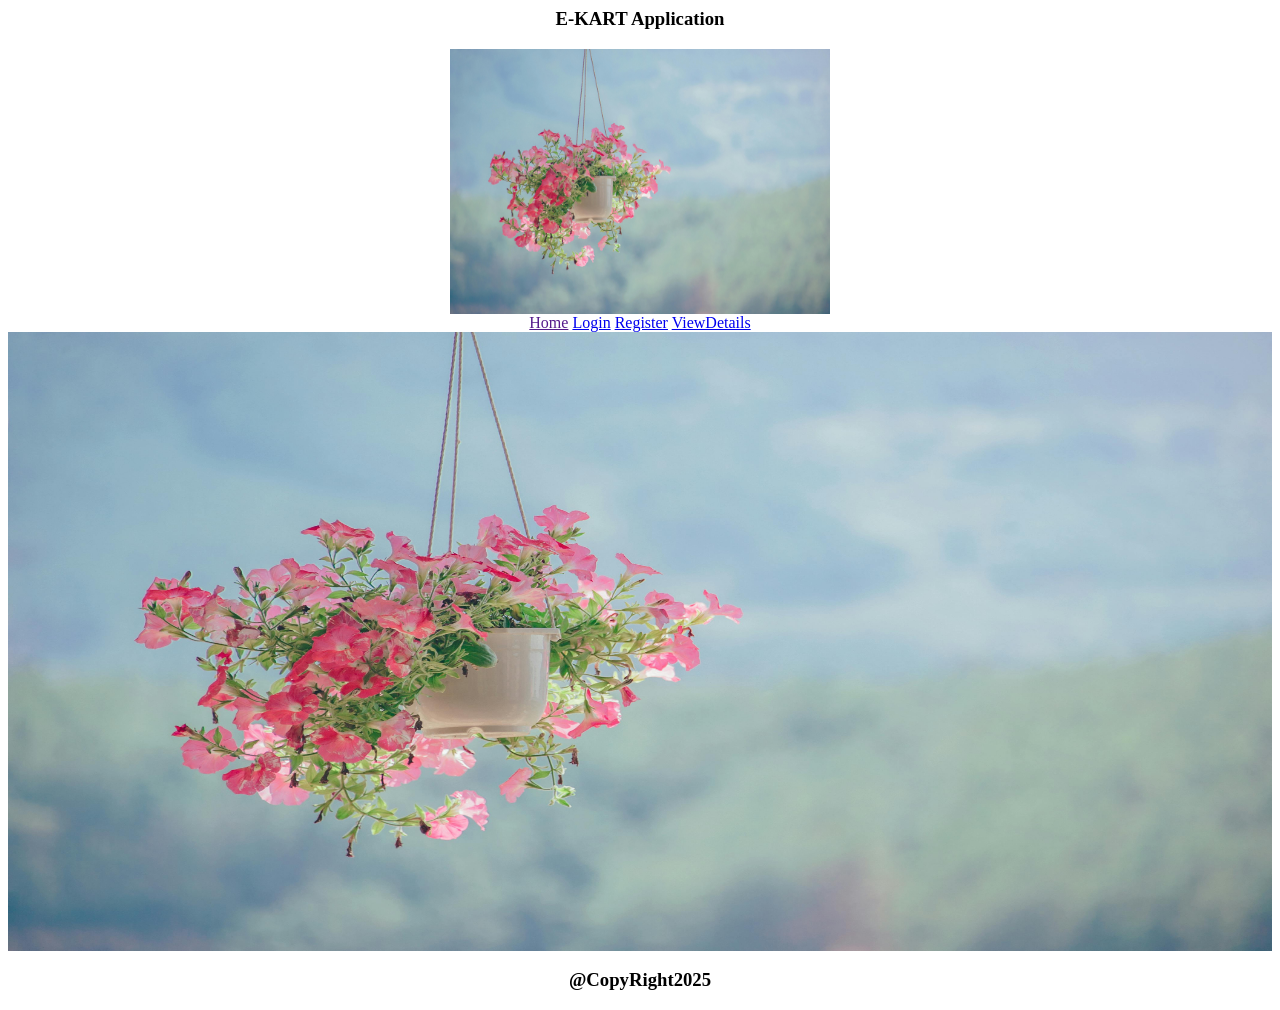
<file: index.html>
<html>
    <head>
        <title></title>
    </head>
    <body>
        <center>
            <h3>E-KART Application</h3>
            <img src="pexels-minan1398-906150.jpg" alt="pleasecheck" width="30%" height="30%"><br>
            <a href="">Home</a>
            <a href="login.html">Login</a>
            <a href="register.html">Register</a>
            <a href="viewdetails.html">ViewDetails</a>
            <img src="pexels-minan1398-906150.jpg" alt="" width="100%" height="70%">
        </center>
        <center>
            <h3>@CopyRight2025</h3>
        </center>
    </body>
</html>
</file>
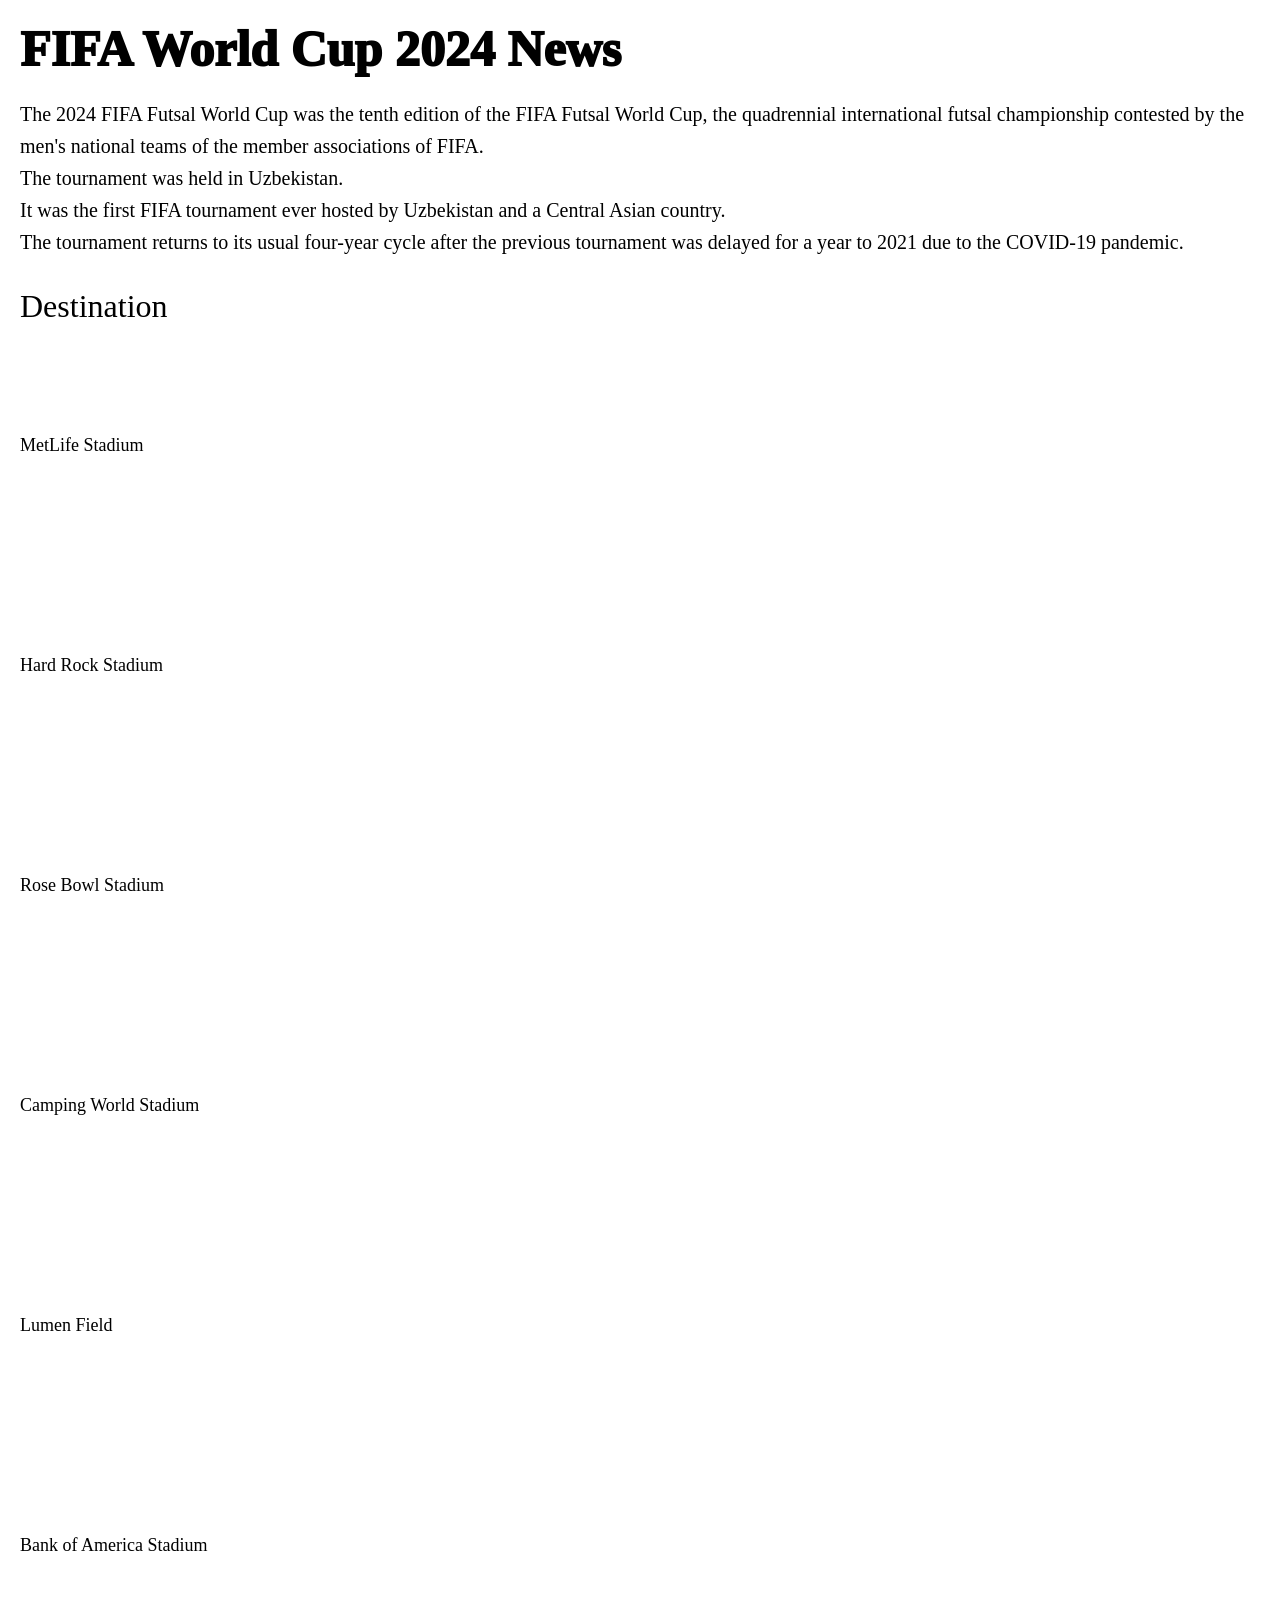
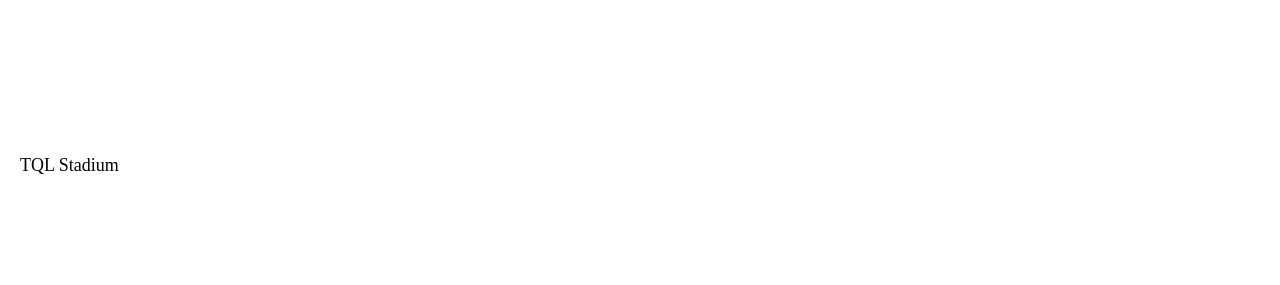
<file: exercise.html>
<!DOCTYPE html>
<html lang="en">
<head>
    <meta charset="UTF-8">
    <meta name="viewport" content="width=device-width, initial-scale=1.0">
    <title>Bee's First HTML and CSS Web Page</title>
    <style>
        body {
            font-family: 'Times New Roman', Times, serif;
            margin: 20px;
            padding: 0;
            background-color: #fff;
        }

        .one {
            font-size: 50px;
            font-weight: 1000;
            margin-bottom: 20px;
        }

        .two {
            font-size: 20px;
            line-height: 1.6;
            margin-bottom: 30px;
        }

        .three {
            font-size: xx-large;
            margin: 30px 0 20px 0;
        }

        .stadium-container {
            display: grid;
            grid-template-columns: 200px auto;
            row-gap: 20px;
            column-gap: 30px;
            font-size: large;
            align-items: center;
        }

        iframe {
            width: 300px;
            height: 200px;
            border: 0;
        }
    </style>
</head>

<body>
    <div class="one">FIFA World Cup 2024 News</div>

    <div class="two">
        The 2024 FIFA Futsal World Cup was the tenth edition of the FIFA Futsal World Cup, the quadrennial international futsal championship contested by the men's national teams of the member associations of FIFA.
        <br>The tournament was held in Uzbekistan.
        <br>It was the first FIFA tournament ever hosted by Uzbekistan and a Central Asian country.
        <br>The tournament returns to its usual four-year cycle after the previous tournament was delayed for a year to 2021 due to the COVID-19 pandemic.
    </div>

    <div class="three">Destination</div>

    <div class="stadium-container">
        <div>MetLife Stadium</div>
        <iframe src="https://www.google.com/maps/embed?pb=!1m18!1m12!1m3!1d3019.657915991999!2d-74.07703192449627!3d40.81351043139589!2m3!1f0!2f0!3f0!3m2!1i1024!2i768!4f13.1!3m3!1m2!1s0x89c2f861ad5902bf%3A0x8184280d31051734!2sMetLife%20Stadium!5e0!3m2!1sen!2sin!4v1745734827459!5m2!1sen!2sin"
            allowfullscreen="" loading="lazy" referrerpolicy="strict-origin-when-cross-origin" title="MetLife Stadium Map"></iframe>

        <div>Hard Rock Stadium</div>
        <iframe src="https://www.google.com/maps/embed?pb=!1m18!1m12!1m3!1d3587.296152145619!2d-80.24217282459303!3d25.95832597722891!2m3!1f0!2f0!3f0!3m2!1i1024!2i768!4f13.1!3m3!1m2!1s0x88d9af0497b5f3a9%3A0x5815e194c60bf9db!2sHard%20Rock%20Stadium!5e0!3m2!1sen!2sin!4v1745735620041!5m2!1sen!2sin"
            allowfullscreen="" loading="lazy" referrerpolicy="strict-origin-when-cross-origin" title="Hard Rock Stadium Map"></iframe>

        <div>Rose Bowl Stadium</div>
        <iframe src="https://www.google.com/maps/embed?pb=!1m18!1m12!1m3!1d3301.4141196380533!2d-118.17022112427884!3d34.1613283731161!2m3!1f0!2f0!3f0!3m2!1i1024!2i768!4f13.1!3m3!1m2!1s0x80c2c3a428b91491%3A0x4c4ffdc71c2abf2f!2sRose%20Bowl%20Stadium!5e0!3m2!1sen!2sin!4v1745735729662!5m2!1sen!2sin"
            allowfullscreen="" loading="lazy" referrerpolicy="strict-origin-when-cross-origin" title="Rose Bowl Stadium Map"></iframe>

        <div>Camping World Stadium</div>
        <iframe src="https://www.google.com/maps/embed?pb=!1m18!1m12!1m3!1d7010.101486344347!2d-81.40353570888065!3d28.538194467821363!2m3!1f0!2f0!3f0!3m2!1i1024!2i768!4f13.1!3m3!1m2!1s0x88e77bb4b4421213%3A0x28fd8f95e049f5de!2sCamping%20World%20Stadium!5e0!3m2!1sen!2sin!4v1745735890918!5m2!1sen!2sin"
            allowfullscreen="" loading="lazy" referrerpolicy="strict-origin-when-cross-origin" title="Camping World Stadium Map"></iframe>

        <div>Lumen Field</div>
        <iframe src="https://www.google.com/maps/embed?pb=!1m18!1m12!1m3!1d2690.5933187289247!2d-122.3342143236076!3d47.59515177118878!2m3!1f0!2f0!3f0!3m2!1i1024!2i768!4f13.1!3m3!1m2!1s0x54906aa3b9f1182b%3A0xa636cd513bba22dc!2sLumen%20Field!5e0!3m2!1sen!2sin!4v1745735950857!5m2!1sen!2sin"
            allowfullscreen="" loading="lazy" referrerpolicy="strict-origin-when-cross-origin" title="Lumen Field Map"></iframe>

        <div>Bank of America Stadium</div>
        <iframe src="https://www.google.com/maps/embed?pb=!1m18!1m12!1m3!1d3875.905615876372!2d-80.85518714481972!3d35.22551621413181!2m3!1f0!2f0!3f0!3m2!1i1024!2i768!4f13.1!3m3!1m2!1s0x8856a02cbdb65535%3A0x480ec8bd36ab934f!2sBank%20of%20America%20Stadium!5e0!3m2!1sen!2sin!4v1745736068562!5m2!1sen!2sin"
            allowfullscreen="" loading="lazy" referrerpolicy="strict-origin-when-cross-origin" title="Bank of America Stadium Map"></iframe>

        <div>TQL Stadium</div>
        <iframe src="https://www.google.com/maps/embed?pb=!1m18!1m12!1m3!1d3095.796755307705!2d-84.5248299240529!3d39.11109717167934!2m3!1f0!2f0!3f0!3m2!1i1024!2i768!4f13.1!3m3!1m2!1s0x8841b5e9feafea03%3A0x5aff5d42a3b11002!2sTQL%20Stadium!5e0!3m2!1sen!2sin!4v1745736169256!5m2!1sen!2sin"
            allowfullscreen="" loading="lazy" referrerpolicy="strict-origin-when-cross-origin" title="TQL Stadium Map"></iframe>
    </div>
</body>
</html>
</file>
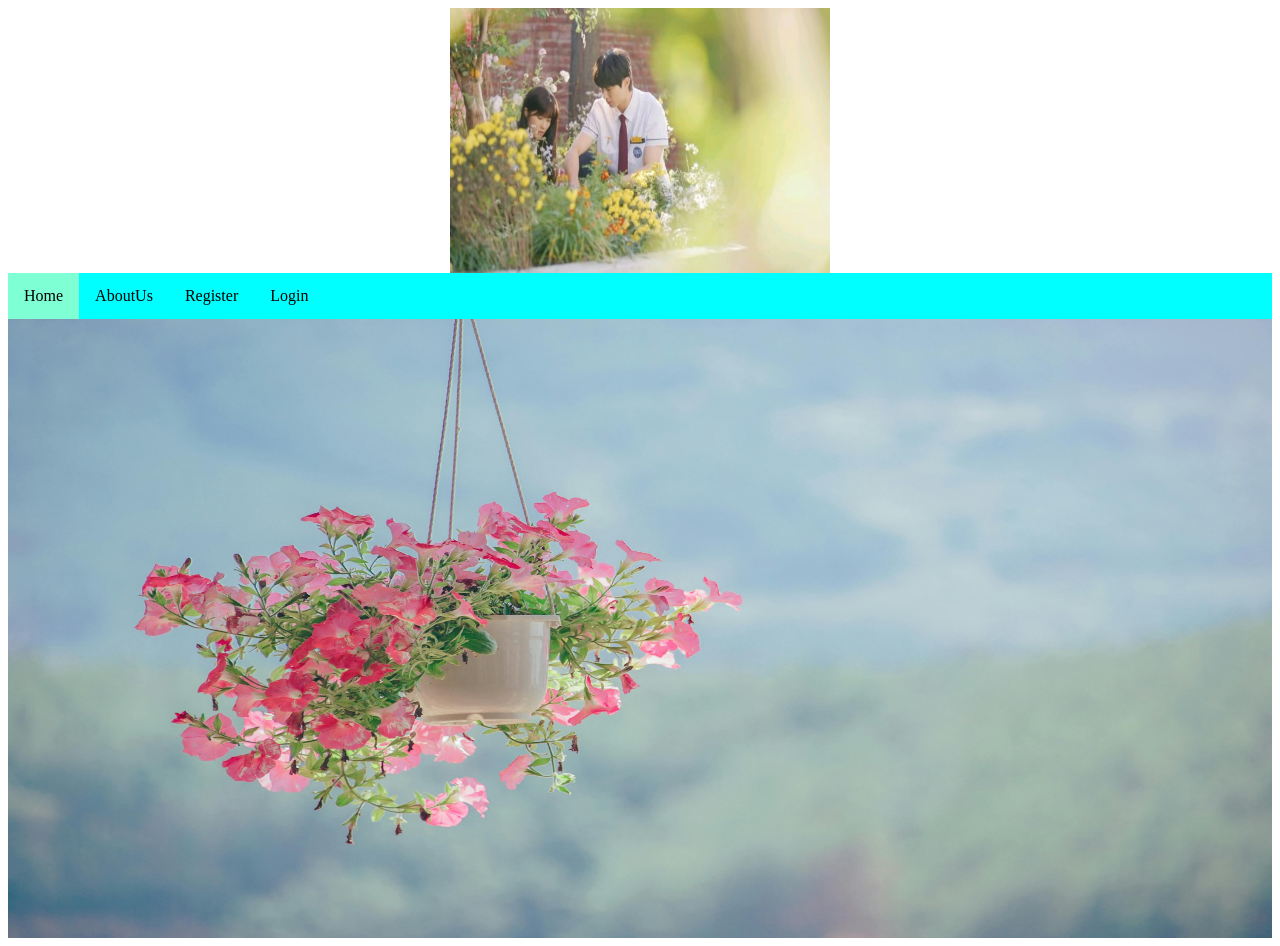
<file: horiznavbar.html>
<html>
    <head>
        <title></title>
        <style>
            ul
            {
                list-style-type: none;
                margin: 0;
                padding: 0;
                overflow: hidden;
                background-color: aqua;
            }
            li
            {
                float: left;
            }
            li a
            {
                display: block;
                color: black;
                text-align: center;
                padding: 14px 16px;
                text-decoration: none;
            }
            li a:hover
            {
                background-color: rgb(226, 242, 249);
            }
            .active
            {
                background-color: aquamarine;
            }
        </style>
    </head>
    <body>
        <center>
            <img src="8684fc4b9ec1e91fb965ab9a506b5630.jpg" alt="" width="30%" height="30%">
        </center>
        
        <ul>
            <li class="active"><a href="">Home</a></li>
            <li><a href="">AboutUs</a></li>
            <li><a href="">Register</a></li>
            <li><a href="">Login</a></li>
        </ul>
        <img src="pexels-minan1398-906150.jpg" alt="" width="100%" height="70%">
    </body>
</html>
</file>
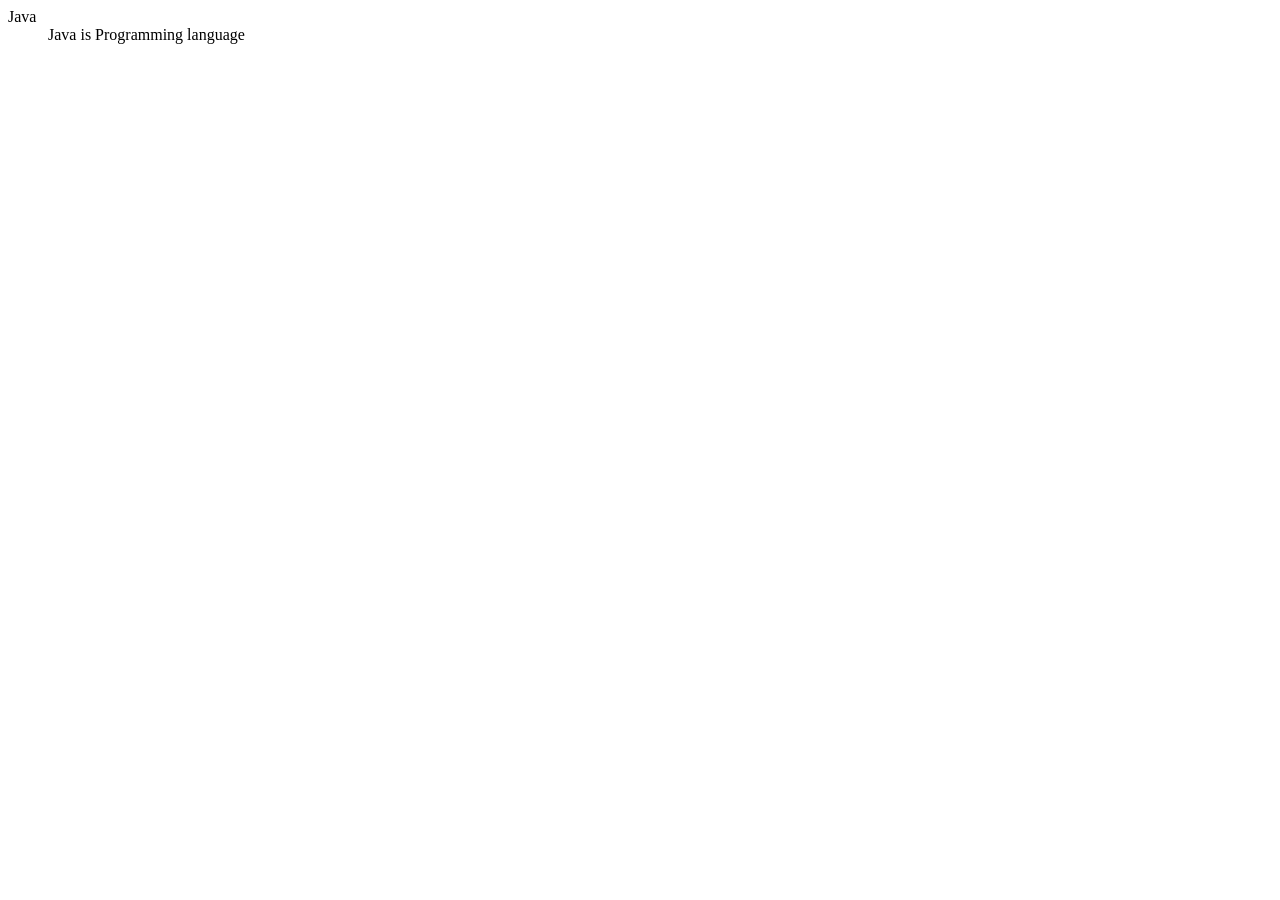
<file: inlineblock.html>
<html>
    <!-- <div style="background-color: aqua;">
        <h1>My First Heading</h1>
        <br>
        <div style="background-color: blue;">
            <h2>My Second heading</h2>
        </div>
    </div>
    <div>
        Outside Div
    </div> -->
   
    <dl>
        <dt>Java</dt>
        <dd>Java is Programming language</dd>
    </dl>
</html>
</file>
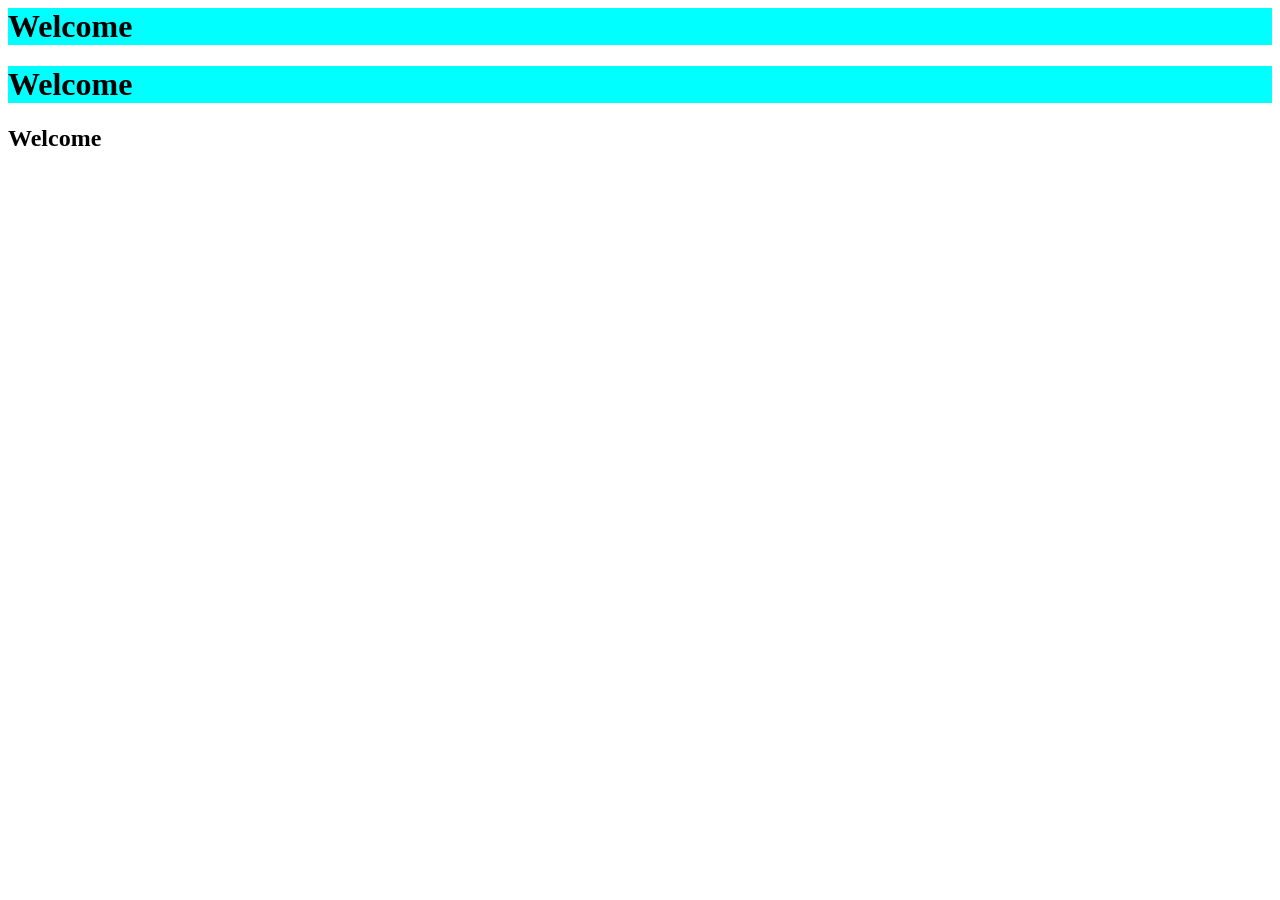
<file: internalstylee.html>
<html>
    <head>
        <title></title>
        <style>
            h1
            {
                background-color: aqua;
            }
        </style>
    </head>
    <body>
        <h1>Welcome</h1>
        <h1>Welcome</h1>
        <h2>Welcome</h2>
    </body>
</html>
</file>
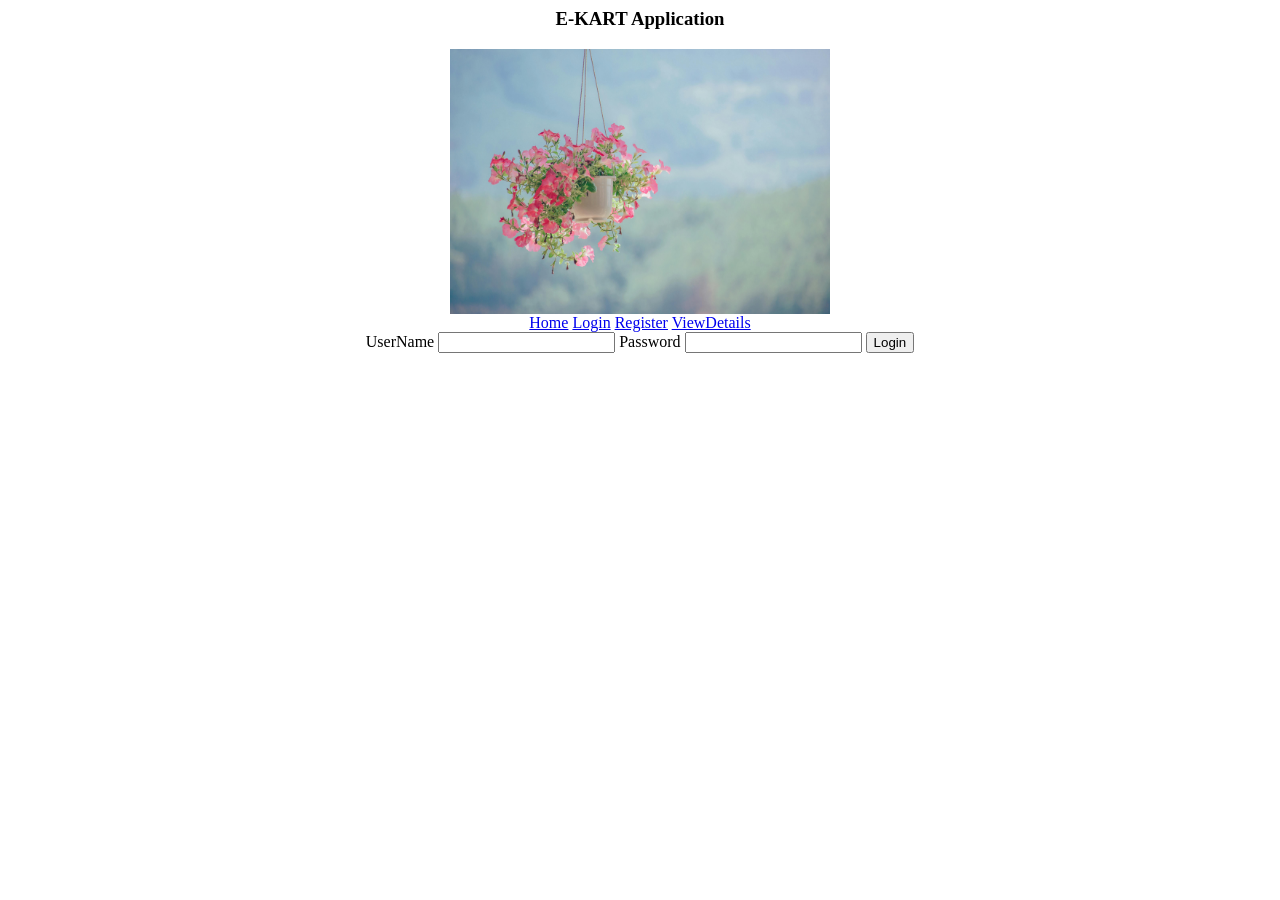
<file: login.html>
<html>
    <head>
        <title></title>
    </head>
    <body>
        <center>
            <h3>E-KART Application</h3>
            <img src="pexels-minan1398-906150.jpg" alt="pleasecheck" width="30%" height="30%"><br>
            <a href="index.html">Home</a>
            <a href="login.html">Login</a>
            <a href="register.html">Register</a>
            <a href="viewdetails.html">ViewDetails</a>
      
        <form>
            <label>UserName</label>
            <input type="text"/>
            <label>Password</label>
            <input type="password"/>
            <!-- <input type="submit"/> -->
             <button type="button">Login</button>
        </form>
    </center>
    </body>
</html>
</file>
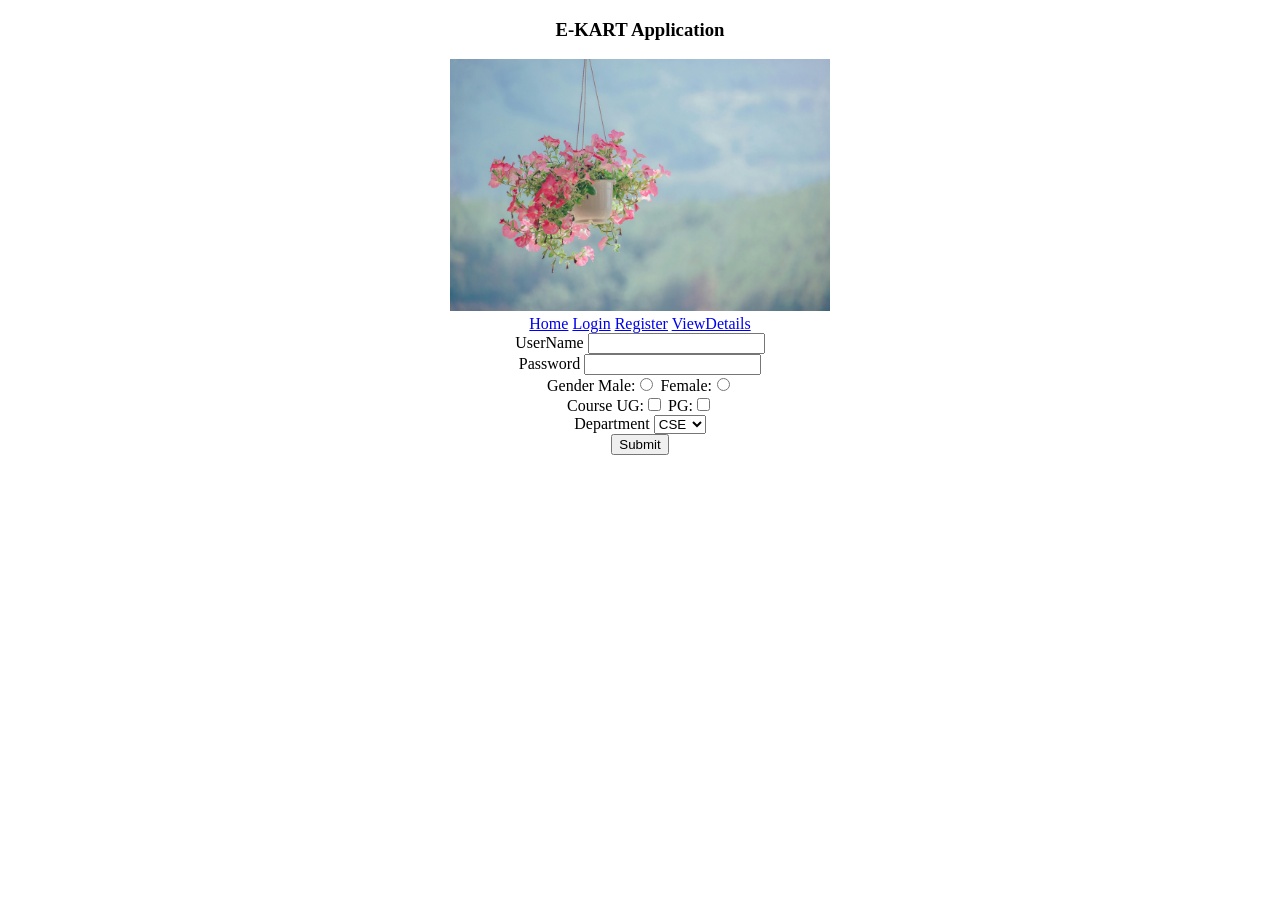
<file: register.html>
<!DOCTYPE html>
<html lang="en">
<head>
    <meta charset="UTF-8">
    <meta name="viewport" content="width=device-width, initial-scale=1.0">
    <title>Document</title>
</head><html>
    <head>
        <title></title>
    </head>
    <body>
        <center>
            <h3>E-KART Application</h3>
            <img src="pexels-minan1398-906150.jpg" alt="pleasecheck" width="30%" height="30%"><br>
            <a href="index.html">Home</a>
            <a href="login.html">Login</a>
            <a href="register.html">Register</a>
            <a href="viewdetails.html">ViewDetails</a>
        
        <form>
            <label>UserName</label>
            <input type="text"/><br>
            <label>Password</label>
            <input type="password"/><br>
            <label>Gender</label>
            Male:<input type="radio" name="g1"/>
            Female:<input type="radio" name="g1"/>
            <br>
            <label>Course</label>
            UG:<input type="checkbox"/>
            PG:<input type="checkbox"/>
            <br>
            <label>Department</label>
            <select>
                <option value="CSE">CSE</option>
                <option value="ECE">ECE</option>
                <option value="MCA">MCA</option>
            </select>
            <br>
            <input type="submit"/>
        </form>
    </center>
    </body>
</html>
</file>
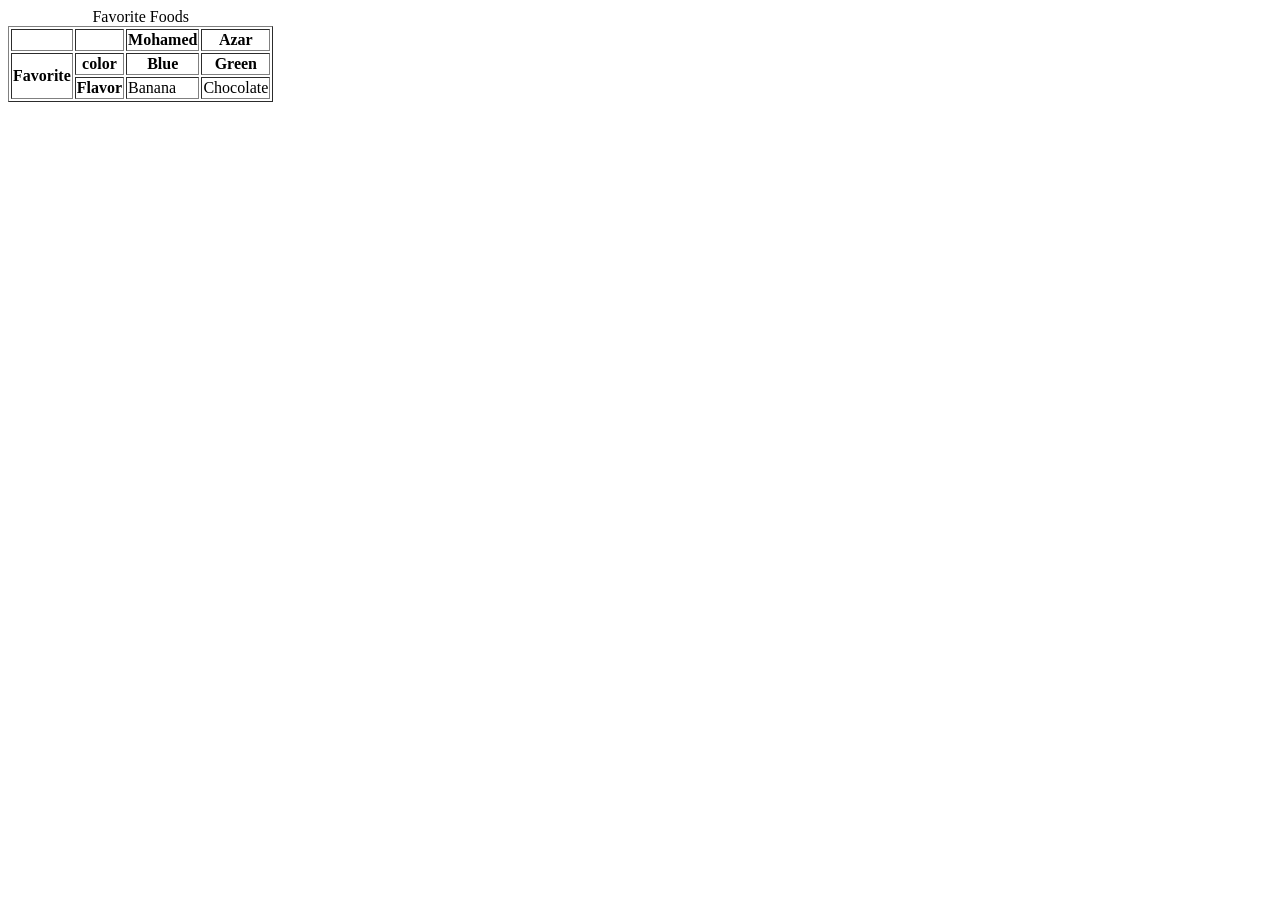
<file: rowspan.html>
<body>
    <table border="1">
      <caption>Favorite Foods</caption>
      <tr>
          <th></th>
          <th></th>
          <th>Mohamed</th>
          <th>Azar</th>
      </tr>
      <tr>
          <th rowspan="2">Favorite</th>
          <th>color</th>
          <th>Blue</th>
          <th>Green</th>
      </tr>
      <tr>
          <th>Flavor</th>
          <td>Banana</td>
          <td>Chocolate</td>
      </tr>
    </table>
</body>
</file>
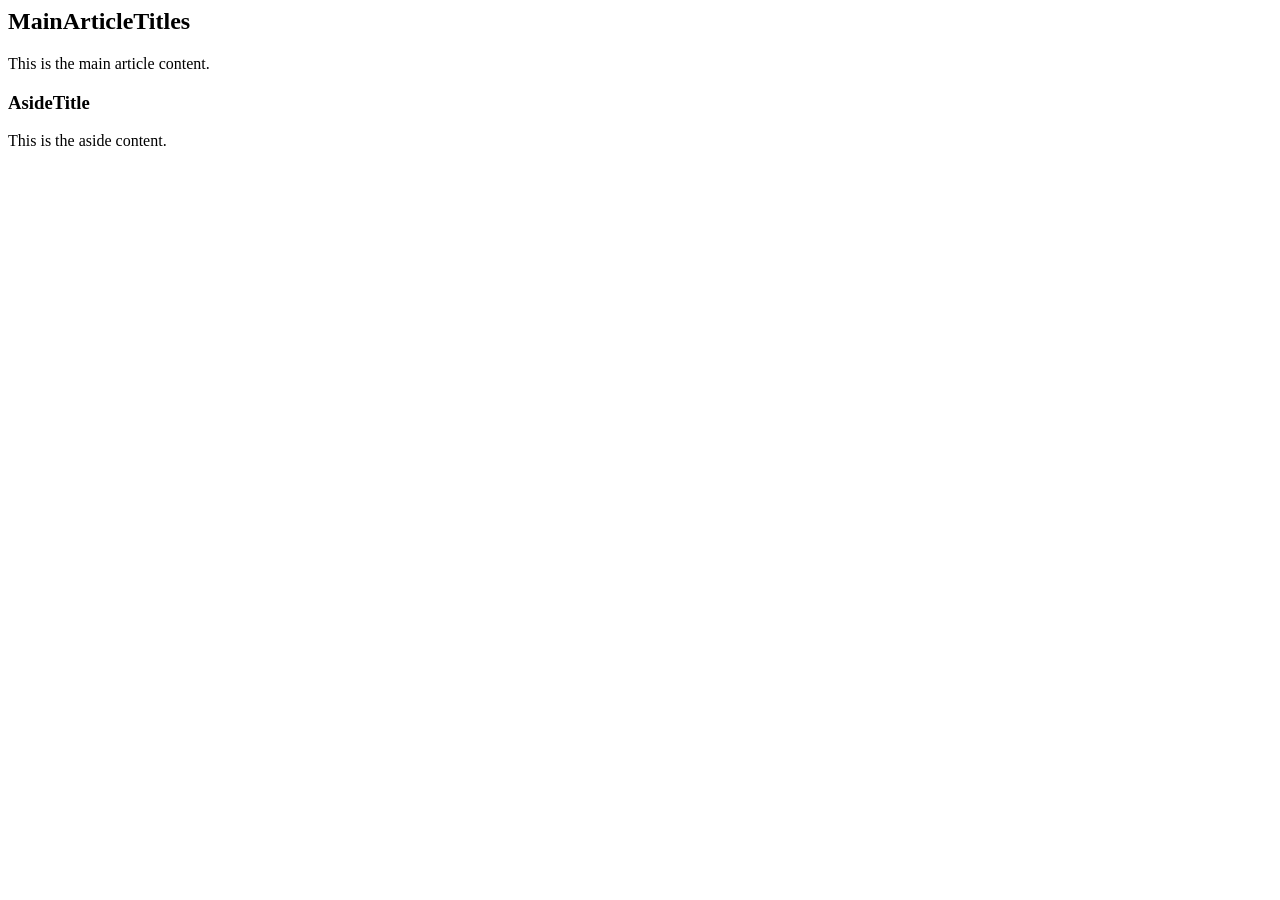
<file: sample.html>
<html>
    <head>
        <title></title>
    </head>
    <body>
        <article>
            <h2>MainArticleTitles</h2>
            <p>This is the main article content.</p>
        </article>
        <aside>
            <h3>AsideTitle</h3>
            <p>This is the aside content.</p>
        </aside>
    </body>
</html>
</file>
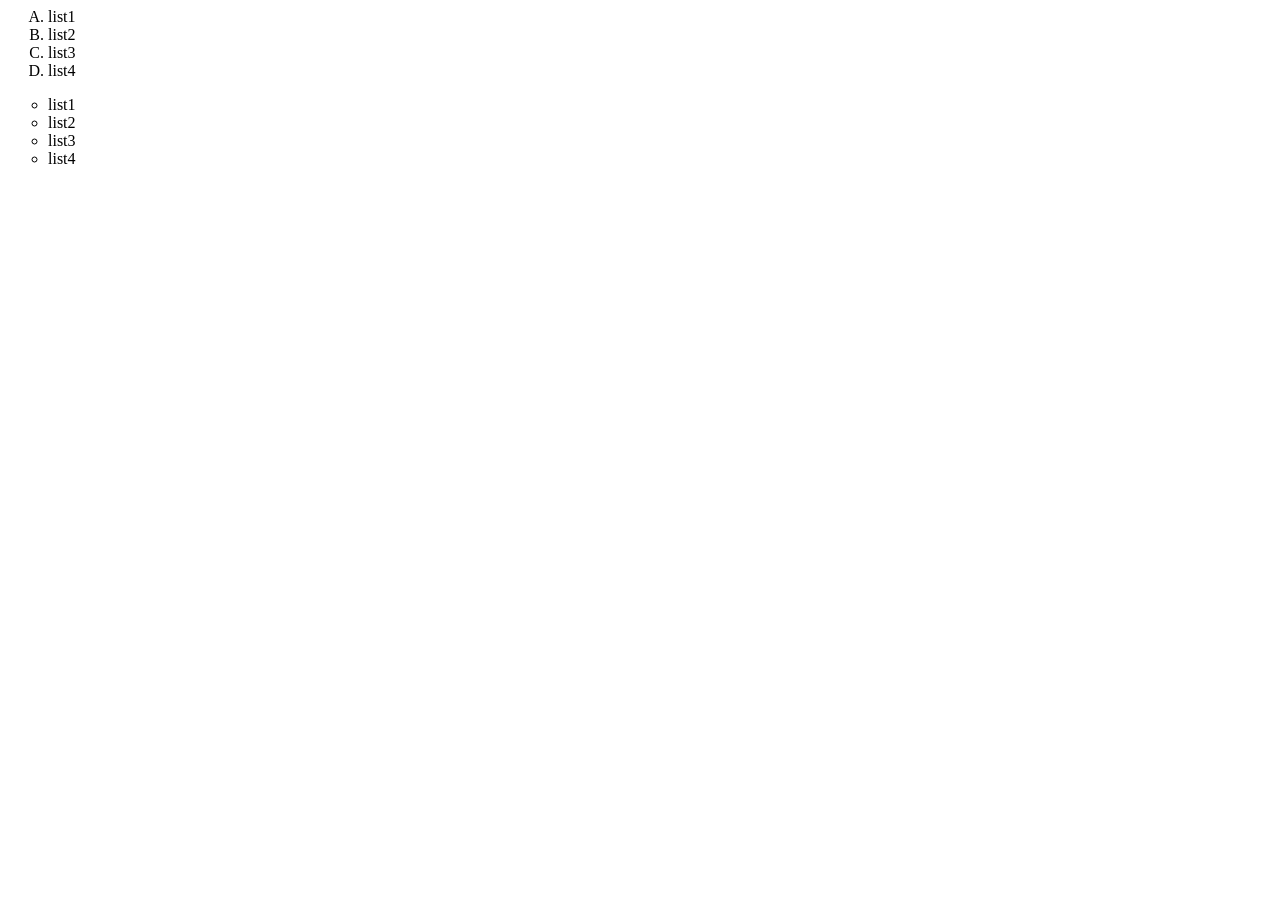
<file: sample2.html>
<html>
    <head>
        <title></title>
    </head>
    <body>
        <ol type="A">
            <li>list1</li>
            <li>list2</li>
            <li>list3</li>
            <li>list4</li>
        </ol>
        <ul type="circle">
            <li>list1</li>
            <li>list2</li>
            <li>list3</li>
            <li>list4</li>
        </ul>
    </body>
</html>
</file>
